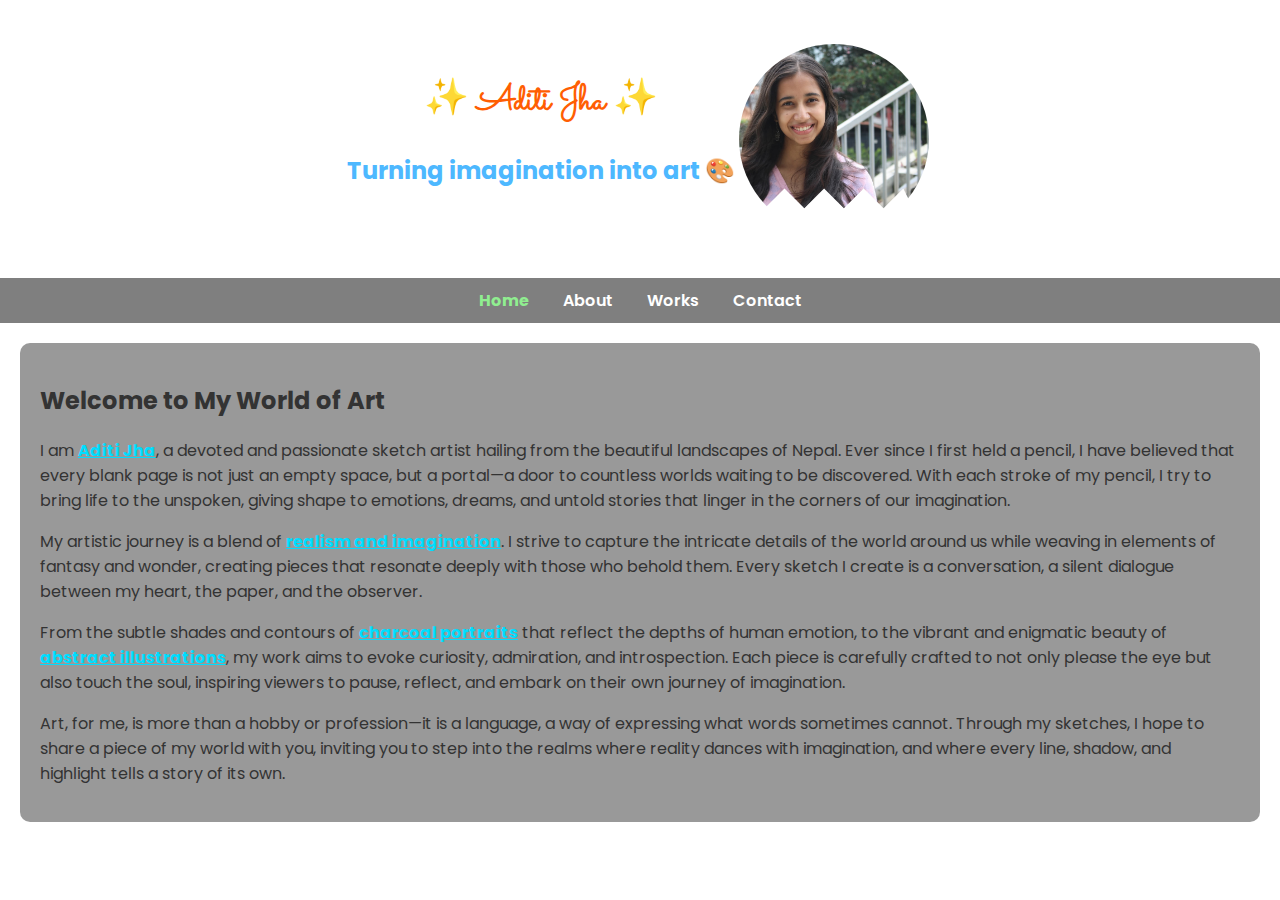
<file: index.html>
<!DOCTYPE html>
<html lang="en">
<head>
    <meta charset="UTF-8">
    <meta name="viewport" content="width=device-width, initial-scale=1.0">
    <title>Sketch Artist Portfolio</title>
    <link rel="stylesheet" href="style.css">
</head>
<body>
    <header>
        <div class="header-left">
            <h1 class="artist-name">✨ Aditi Jha ✨</h1>
            <p class="tagline">Turning imagination into art 🎨</p>
        </div>
        <div class="header-right">
            <img src="images/WhatsApp Image 2025-08-15 at 22.25.22_0687cbcb.jpg" alt="Artist Photo" class="profile-pic">
        </div>
    </header>

    <nav>
        <a href="index.html" class="active">Home</a>
        <a href="about.html">About</a>
        <a href="works.html">Works</a>
        <a href="contact.html">Contact</a>
    </nav>

    <main>

        <section class="intro">
    <h2>Welcome to My World of Art</h2>
    <p>
        I am <span class="highlight">Aditi Jha</span>, a devoted and passionate sketch artist hailing from the beautiful landscapes of Nepal. Ever since I first held a pencil, I have believed that every blank page is not just an empty space, but a portal—a door to countless worlds waiting to be discovered. With each stroke of my pencil, I try to bring life to the unspoken, giving shape to emotions, dreams, and untold stories that linger in the corners of our imagination.
    </p>
    <p>
        My artistic journey is a blend of <span class="highlight">realism and imagination</span>. I strive to capture the intricate details of the world around us while weaving in elements of fantasy and wonder, creating pieces that resonate deeply with those who behold them. Every sketch I create is a conversation, a silent dialogue between my heart, the paper, and the observer.
    </p>
    <p>
        From the subtle shades and contours of <span class="highlight">charcoal portraits</span> that reflect the depths of human emotion, to the vibrant and enigmatic beauty of <span class="highlight">abstract illustrations</span>, my work aims to evoke curiosity, admiration, and introspection. Each piece is carefully crafted to not only please the eye but also touch the soul, inspiring viewers to pause, reflect, and embark on their own journey of imagination.
    </p>
    <p>
        Art, for me, is more than a hobby or profession—it is a language, a way of expressing what words sometimes cannot. Through my sketches, I hope to share a piece of my world with you, inviting you to step into the realms where reality dances with imagination, and where every line, shadow, and highlight tells a story of its own.
    </p>
</section>


    </main>
</body>
</html>
</file>
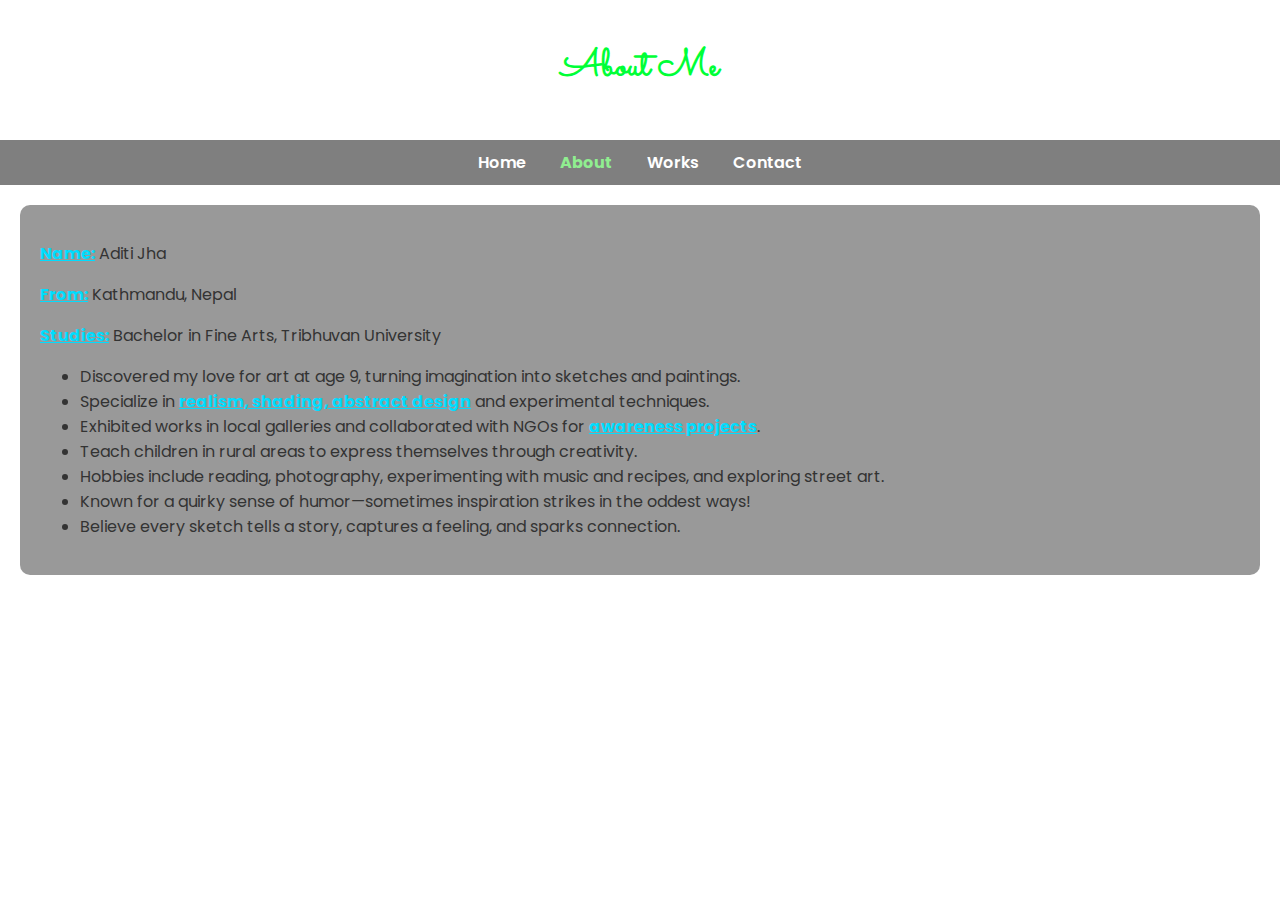
<file: about.html>
<!DOCTYPE html>
<html lang="en">
<head>
    <meta charset="UTF-8">
    <meta name="viewport" content="width=device-width, initial-scale=1.0">
    <title>About - Sketch Artist</title>
    <link rel="stylesheet" href="style.css">
</head>
<body>
    <header>
        <h1 class="aboutme">About Me</h1>
    </header>

    <nav>
        <a href="index.html">Home</a>
        <a href="about.html" class="active">About</a>
        <a href="works.html">Works</a>
        <a href="contact.html">Contact</a>
    </nav>

    <main>
      <section class="about">
    <p><span class="highlight">Name:</span> Aditi Jha</p>
    <p><span class="highlight">From:</span> Kathmandu, Nepal</p>
    <p><span class="highlight">Studies:</span> Bachelor in Fine Arts, Tribhuvan University</p>
    <ul>
        <li>Discovered my love for art at age 9, turning imagination into sketches and paintings.</li>
        <li>Specialize in <span class="highlight">realism, shading, abstract design</span> and experimental techniques.</li>
        <li>Exhibited works in local galleries and collaborated with NGOs for <span class="highlight">awareness projects</span>.</li>
        <li>Teach children in rural areas to express themselves through creativity.</li>
        <li>Hobbies include reading, photography, experimenting with music and recipes, and exploring street art.</li>
        <li>Known for a quirky sense of humor—sometimes inspiration strikes in the oddest ways!</li>
        <li>Believe every sketch tells a story, captures a feeling, and sparks connection.</li>
    </ul>
</section>

    </main>
</body>
</html>
</file>
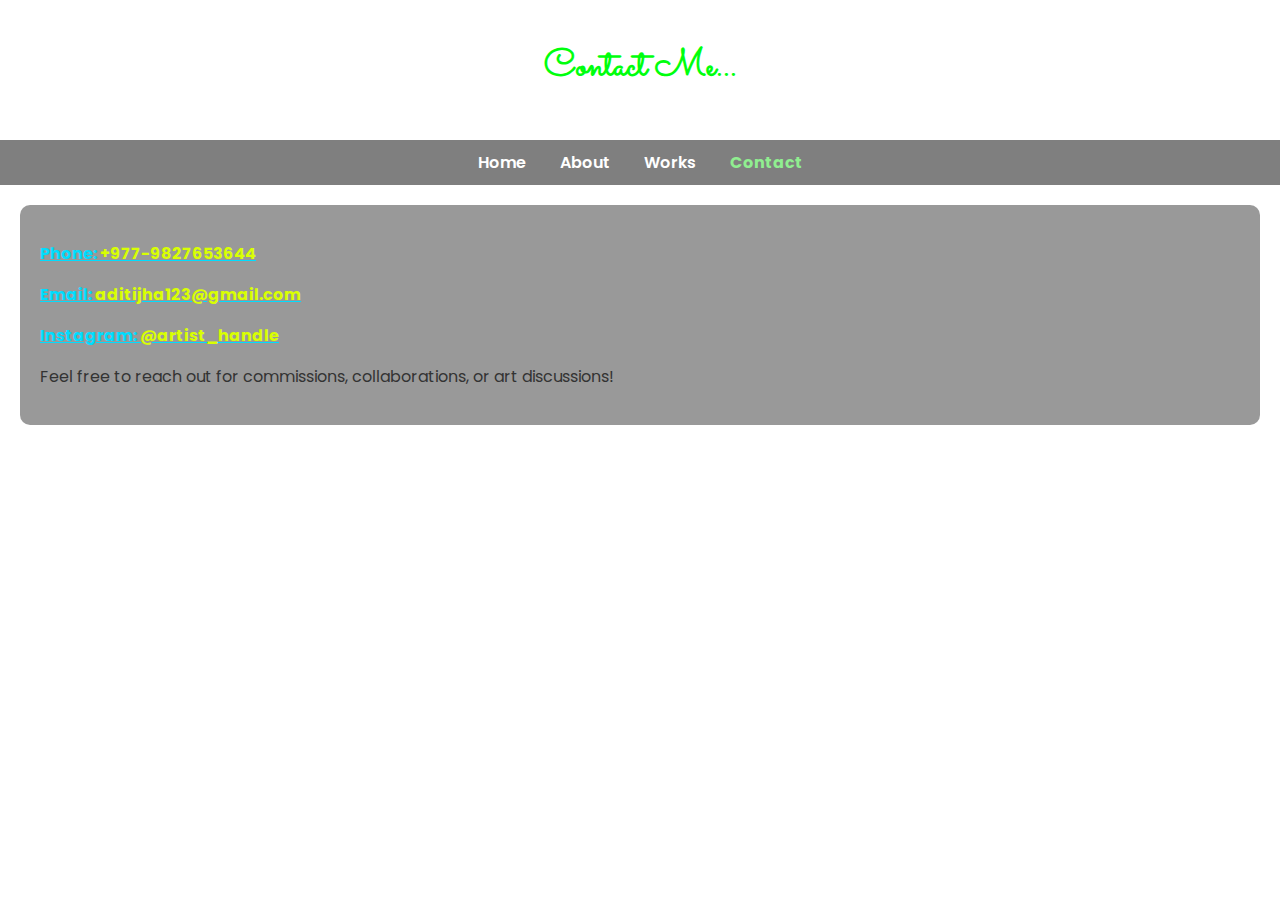
<file: contact.html>
<!DOCTYPE html>
<html lang="en">
<head>
    <meta charset="UTF-8">
    <meta name="viewport" content="width=device-width, initial-scale=1.0">
    <title>Contact - Sketch Artist</title>
    <link rel="stylesheet" href="style.css">
</head>
<body>
    <header>
        <h1 class="contactme">Contact Me...</h1>
    </header>

    <nav>
        <a href="index.html">Home</a>
        <a href="about.html">About</a>
        <a href="works.html">Works</a>
        <a href="contact.html" class="active">Contact</a>
    </nav>

    <main>
        <section class="contact">
          <p><span class="highlight">Phone: <a href="tel:+9779812345678" class="highlightme">+977-9827653644</a></span></p>
<p><span class="highlight">Email: <a href="mailto:priya.art@example.com" class="highlightme">aditijha123@gmail.com</a></span></p>
<p><span class="highlight">Instagram: <a href="https://instagram.com/alamort_18?igis=M2ZobzV1MTlmcjVh" target="_blank" class="highlightme">@artist_handle</a></span></p>

            <p>Feel free to reach out for commissions, collaborations, or art discussions!</p>
        </section>
    </main>
</body>
</html>
</file>
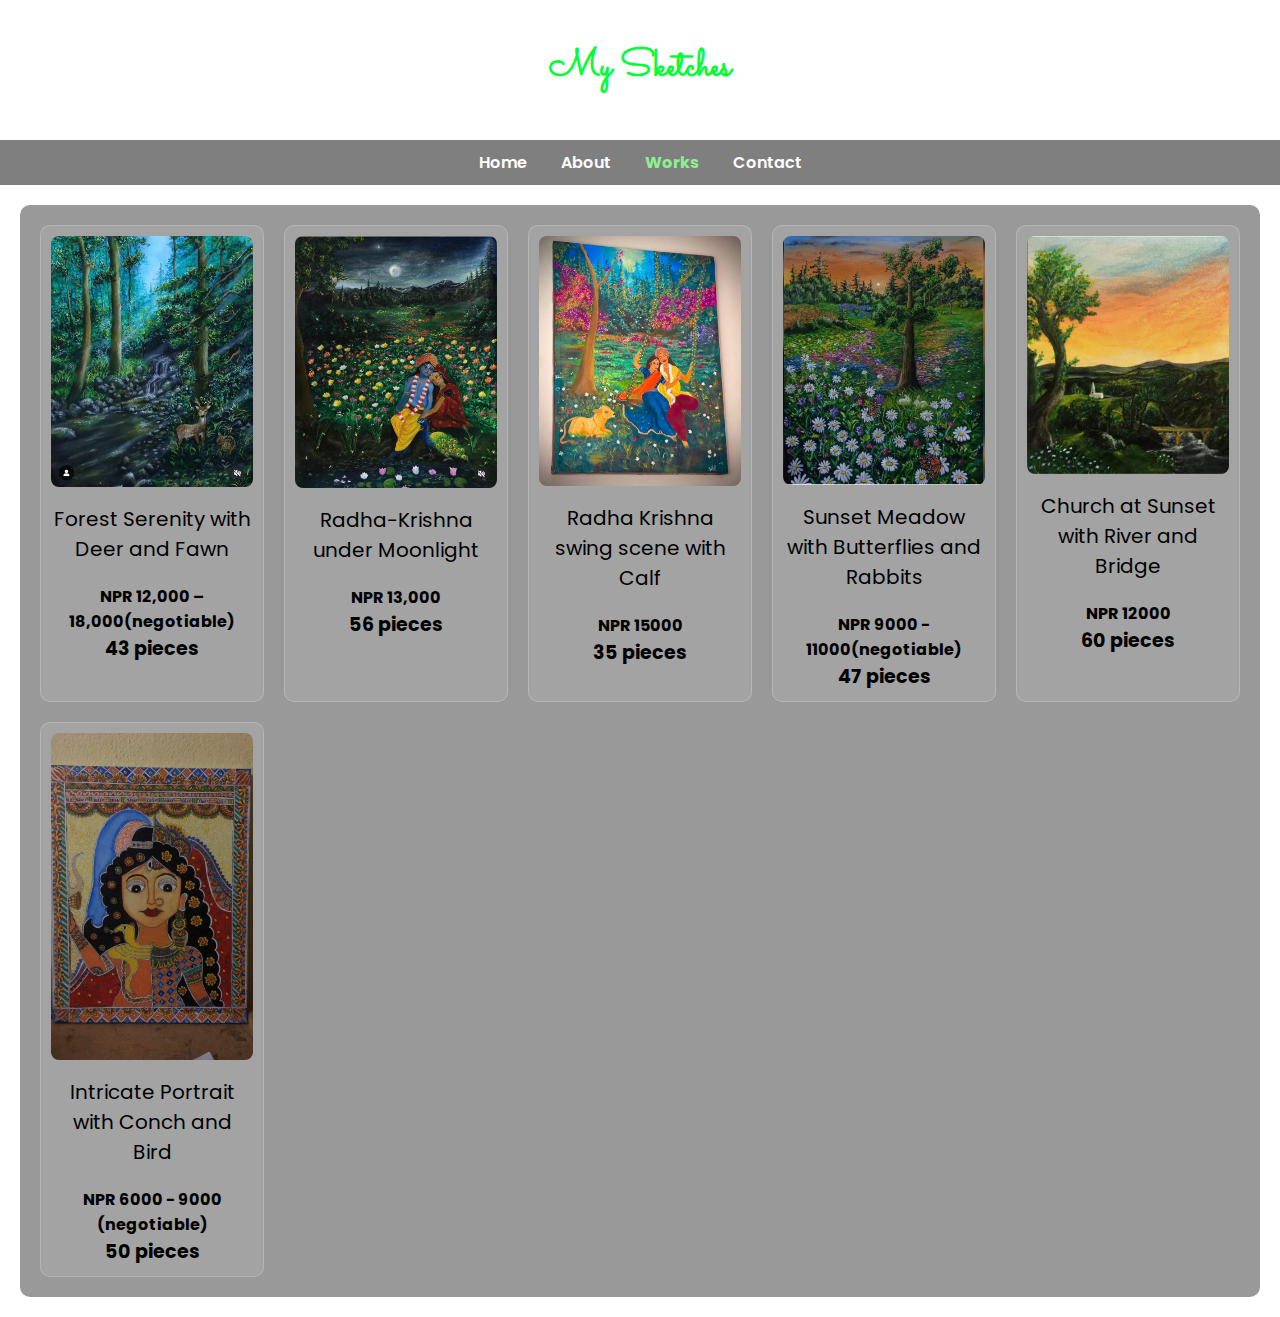
<file: works.html>
<!DOCTYPE html>
<html lang="en">
<head>
  <meta charset="UTF-8" />
  <meta name="viewport" content="width=device-width, initial-scale=1.0" />
  <title>My Works - Sketch Artist</title>
  <link rel="stylesheet" href="style.css" />
</head>
<body>
  <header>
    <h1 class="works">My Sketches</h1>
  </header>

  <nav>
    <a href="index.html">Home</a>
    <a href="about.html">About</a>
    <a href="works.html" class="active">Works</a>
    <a href="contact.html">Contact</a>
  </nav>

  <main>
    <section class="gallery">
      <a href="#sketch1" class="art-card">
        <img src="images/IMG-20250815-WA0016.jpg" alt="Sketch 1" />
        <p class="name">Forest Serenity with Deer and Fawn</p>
        <span class="price">NPR 12,000 – 18,000(negotiable)</span>
        <span class="pieces">43 pieces</span>
      </a>
      <a href="#sketch2" class="art-card">
        <img src="images/IMG-20250815-WA0018.jpg" alt="Sketch 2" />
        <p class="name">Radha-Krishna under Moonlight</p>
        <span class="price">NPR 13,000 </span>
        <span class="pieces">56 pieces</span>
      </a>
      <a href="#sketch3" class="art-card">
        <img src="images/IMG-20250815-WA0019.jpg" alt="Sketch 3" />
        <p class="name">Radha Krishna swing scene with Calf</p>
        <span class="price"> NPR 15000 </span>
        <span class="pieces">35 pieces</span>
      </a>
      <a href="#sketch4" class="art-card">
        <img src="images/WhatsApp Image 2025-08-17 at 13.21.02_42cc4ffc.jpg" alt="Sketch 4" />
        <p class="name">Sunset Meadow with Butterflies and Rabbits</p>
        <span class="price"> NPR 9000 - 11000(negotiable)</span>
        <span class="pieces">47 pieces</span>
      </a>
      <a href="#sketch5" class="art-card">
        <img src="images/WhatsApp Image 2025-08-17 at 13.21.03_6e843e50.jpg" alt="Sketch 5" />
        <p class="name">Church at Sunset with River and Bridge</p>
        <span class="price"> NPR 12000</span>
        <span class="pieces">60 pieces</span>
      </a>
      <a href="#sketch6" class="art-card">
        <img src="images/WhatsApp Image 2025-08-17 at 13.21.03_74e0a9ee.jpg" alt="Sketch 6" />
        <p class="name">Intricate Portrait with Conch and Bird</p>
        <span class="price"> NPR 6000 - 9000 (negotiable)</span>
        <span class="pieces">50 pieces</span>
      </a>
    </section>
  </main>

  <!-- Lightbox Popups -->
  <div id="sketch1" class="lightbox">
    <div class="lightbox-content">
      <a href="#" class="close-btn">&times;</a>
      <img src="images/IMG-20250815-WA0016.jpg" alt="Sketch 1" />
      <div class="sold-info">43 pieces sold | Rs. 2,000</div>
    </div>
  </div>

  <div id="sketch2" class="lightbox">
    <div class="lightbox-content">
      <a href="#" class="close-btn">&times;</a>
      <img src="images/IMG-20250815-WA0018.jpg" alt="Sketch 2" />
      <div class="sold-info">56 pieces sold | Rs. 1,500</div>
    </div>
  </div>

  <div id="sketch3" class="lightbox">
    <div class="lightbox-content">
      <a href="#" class="close-btn">&times;</a>
      <img src="images\IMG-20250815-WA0019.jpg" alt="Sketch 3" />
      <div class="sold-info">35 pieces sold | Rs. 2,500</div>
    </div>
  </div>

  <div id="sketch4" class="lightbox">
    <div class="lightbox-content">
      <a href="#" class="close-btn">&times;</a>
      <img src="images\WhatsApp Image 2025-08-17 at 13.21.02_42cc4ffc.jpg" alt="Sketch 4" />
      <div class="sold-info">47 pieces sold | Rs. 3,000</div>
    </div>
  </div>

  <div id="sketch5" class="lightbox">
    <div class="lightbox-content">
      <a href="#" class="close-btn">&times;</a>
      <img src="images\WhatsApp Image 2025-08-17 at 13.21.03_6e843e50.jpg" alt="Sketch 5" >
      <div class="sold-info">60 pieces sold | Rs. 1,800</div>
    </div>
  </div>

  <div id="sketch6" class="lightbox">
    <div class="lightbox-content">
      <a href="#" class="close-btn">&times;</a>
      <img src="images\WhatsApp Image 2025-08-17 at 13.21.03_74e0a9ee.jpg" alt="Sketch 6" />
      <div class="sold-info">50 pieces sold | Rs. 2,200</div>
    </div>
  </div>
</body>
</html>
</file>
<file: style.css>
/* Fonts */
@import url('https://fonts.googleapis.com/css2?family=Poppins:wght@400;600&family=Sacramento&display=swap');

/* Global Styles */
body {
    margin: 0;
    font-family: 'Poppins', sans-serif;
    background: white;
    color: #333;
    background-size: cover;
}

/* Header */
header {
    display: flex;
    justify-content: center;
    align-items: center;
    padding: 20px;
}

/* Navbar */
nav {
    text-align: center;
    background: rgba(0, 0, 0, 0.5);
    padding: 10px;
}

nav a {
    margin: 0 15px;
    text-decoration: none;
    color: white;
    font-weight: 600;
}

nav a.active,
nav a:hover {
    color: lightgreen;
}

/* Gallery */
main {
    padding: 20px;
    background: rgba(0, 0, 0, 0.4);
    border-radius: 10px;
    margin: 20px;
}

.gallery {
    display: grid;
    grid-template-columns: repeat(auto-fill, minmax(220px, 1fr));
    gap: 20px;
}

.art-card {
    background: rgba(255, 255, 255, 0.1);
    padding: 10px;
    border-radius: 10px;
    text-align: center;
    display: block;
    transition: transform 0.2s;
    border: 1px solid rgba(255, 255, 255, 0.2);
}

.art-card img {
    width: 100%;
    border-radius: 8px;
    cursor: pointer;
    transition: transform 0.2s;
}

.art-card:hover img {
    transform: scale(1.05);
}

.price {
    display: block;
    margin-top: 5px;
    color: rgb(0, 0, 0);
    font-weight: bold;
}

.pieces {
    font-size: 19px;
    color: rgb(0, 0, 0);
    font-weight: bold;
}

/* Lightbox */
.lightbox {
    display: none;
    position: fixed;
    top: 0;
    left: 0;
    width: 100%;
    height: 100%;
    background: rgba(0, 0, 0, 0.8);
    justify-content: center;
    align-items: center;
    z-index: 1000;
    transition: all 0.3s ease-in-out;
}

.lightbox:target {
    display: flex;
}

.lightbox-content {
    position: relative;
    max-width: 80%;
    max-height: 80%;
    background: #b8b6b6;
    padding: 15px;
    border-radius: 12px;
    box-shadow: 0 0 25px rgba(0, 0, 0, 0.8);
    display: flex;
    flex-direction: column;
    align-items: center;
}

.lightbox-content img {
    max-width: 100%;
    max-height: 70vh;
    border-radius: 6px;
    object-fit: contain;
    cursor: zoom-in;
    transition: transform 0.3s;
}

.lightbox-content img:active {
    transform: scale(1.2);
}

.sold-info {
    color: rgb(0, 0, 0);
    text-align: center;
    margin-top: 10px;
    font-size: 16px;
}

.close-btn {
    position: absolute;
    top: 8px;
    right: 15px;
    font-size: 30px;
    color: white;
    text-decoration: none;
}

/* Profile Picture */
.profile-pic {
    width: 190px;
    height: 190px;
    border-radius: 50%;
    margin: 20px auto;
    border: 4px solid white;
    background: url('C:/Users/Mithila Computer/OneDrive/Desktop/notes-photos-site/images/profilepic.jpg') no-repeat center/cover;
    display: block;
    object-fit: cover;
    position: relative;
    overflow: hidden;
    animation: drip 3s infinite;
    clip-path: polygon(
        0% 0%, 100% 0%, 100% 80%, 90% 85%, 85% 75%, 75% 85%, 
        65% 75%, 55% 85%, 45% 75%, 35% 85%, 25% 75%, 15% 85%, 0% 80%
    );
}

.profile-pic::after {
    content: '';
    position: absolute;
    bottom: -40px;
    left: 0;
    width: 100%;
    height: 40px;
    background: inherit;
    border-radius: 50% 50% 0 0;
    animation: drip 2s infinite;
}

/* Dripping Animation */
@keyframes drip {
    0%, 100% {
        clip-path: polygon(
            0% 0%, 100% 0%, 100% 80%, 90% 85%, 85% 75%, 75% 85%, 
            65% 75%, 55% 85%, 45% 75%, 35% 85%, 25% 75%, 15% 85%, 0% 80%
        );
    }
    50% {
        clip-path: polygon(
            0% 0%, 100% 0%, 100% 78%, 90% 83%, 85% 73%, 75% 83%, 
            65% 73%, 55% 83%, 45% 73%, 35% 83%, 25% 73%, 15% 83%, 0% 78%
        );
    }
}

/* Text Highlights */
.highlight {
    color: #00ddff;
    font-weight: bold;
    text-decoration: underline;
}

/* Artist Name */
.artist-name {
    font-family: 'Sacramento', cursive;
    font-size: 36px;
    color: #ff5e02;
    text-align: center;
    margin-top: 10px;
}

.works {
    font-family: 'Sacramento', cursive;
    font-size: 38px;
    color: #00ff37;
    text-align: center;
    margin-top: 20px;
}

.aboutme {
    font-family: 'Sacramento', cursive;
    font-size: 38px;
    color: #00ff37;
    text-align: center;
    margin-top: 20px;
}

.contactme {
    font-family: 'Sacramento', cursive;
    font-size: 38px;
    color: #00ff0d;
    text-align: center;
    margin-top: 20px;
}

.tagline {
    font-family: 'Sacramento', ;
    font-size: 24px;
    color: #4db8ff;
    text-align: center;
    margin-top: 10px;
    font-weight: bold;
}

.name {
    font-family: 'Poppins', sans-serif;
    font-size: 20px;
    color: #000000;
    margin-top: 10px;
    text-align: center;
}

.highlightme {
    color: #d9ff02;
    text-decoration: none;
}

.active {
    color: #ff5e02;
    font-weight: bold;
}

/* Mobile / No Hover Fix */
@media (hover: none) {
    .art-card:hover img {
        transform: none;
    }
    .lightbox-content img:active {
        transform: scale(1.1);
    }
}
a {
    text-decoration: none;
}

.price a, 
.pieces a, 
.name a {
    text-decoration: none;
    color: inherit; /* keeps the same color as your .price, .pieces, .name */
}
.bio {
  opacity: 0;
  transform: translateY(10px);
  transition: opacity 0.6s ease, transform 0.6s ease;
}

.lightbox:target .bio {
  opacity: 1;
  transform: translateY(0);
}
.bio {
  background-color: #ffffff;
  padding: 15px;
  margin-top: 10px;
  border-left: 4px solid #4CAF50;
  box-shadow: 0 2px 8px rgba(0,0,0,0.1);
}

.bio h3 {
  margin: 0 0 5px;
  font-size: 1.2em;
  color: #333;
}

.bio p {
  margin: 0;
  font-size: 1em;
  color: #555;
  line-height: 1.5;
}
.bio-container {
  margin-top: 15px;
}

.toggle-bio {
  background-color: #4CAF50;
  color: white;
  border: none;
  padding: 8px 12px;
  cursor: pointer;
  font-size: 1em;
  border-radius: 4px;
  margin-bottom: 8px;
}

.toggle-bio:hover {
  background-color: #45a049;
}

.bio {
  background-color: #f9f9f9;
  padding: 10px;
  border-left: 4px solid #4CAF50;
  box-shadow: 0 2px 8px rgba(0,0,0,0.1);
  transition: max-height 0.4s ease, opacity 0.4s ease;
}

.hidden {
  display: none;
}
</file>
